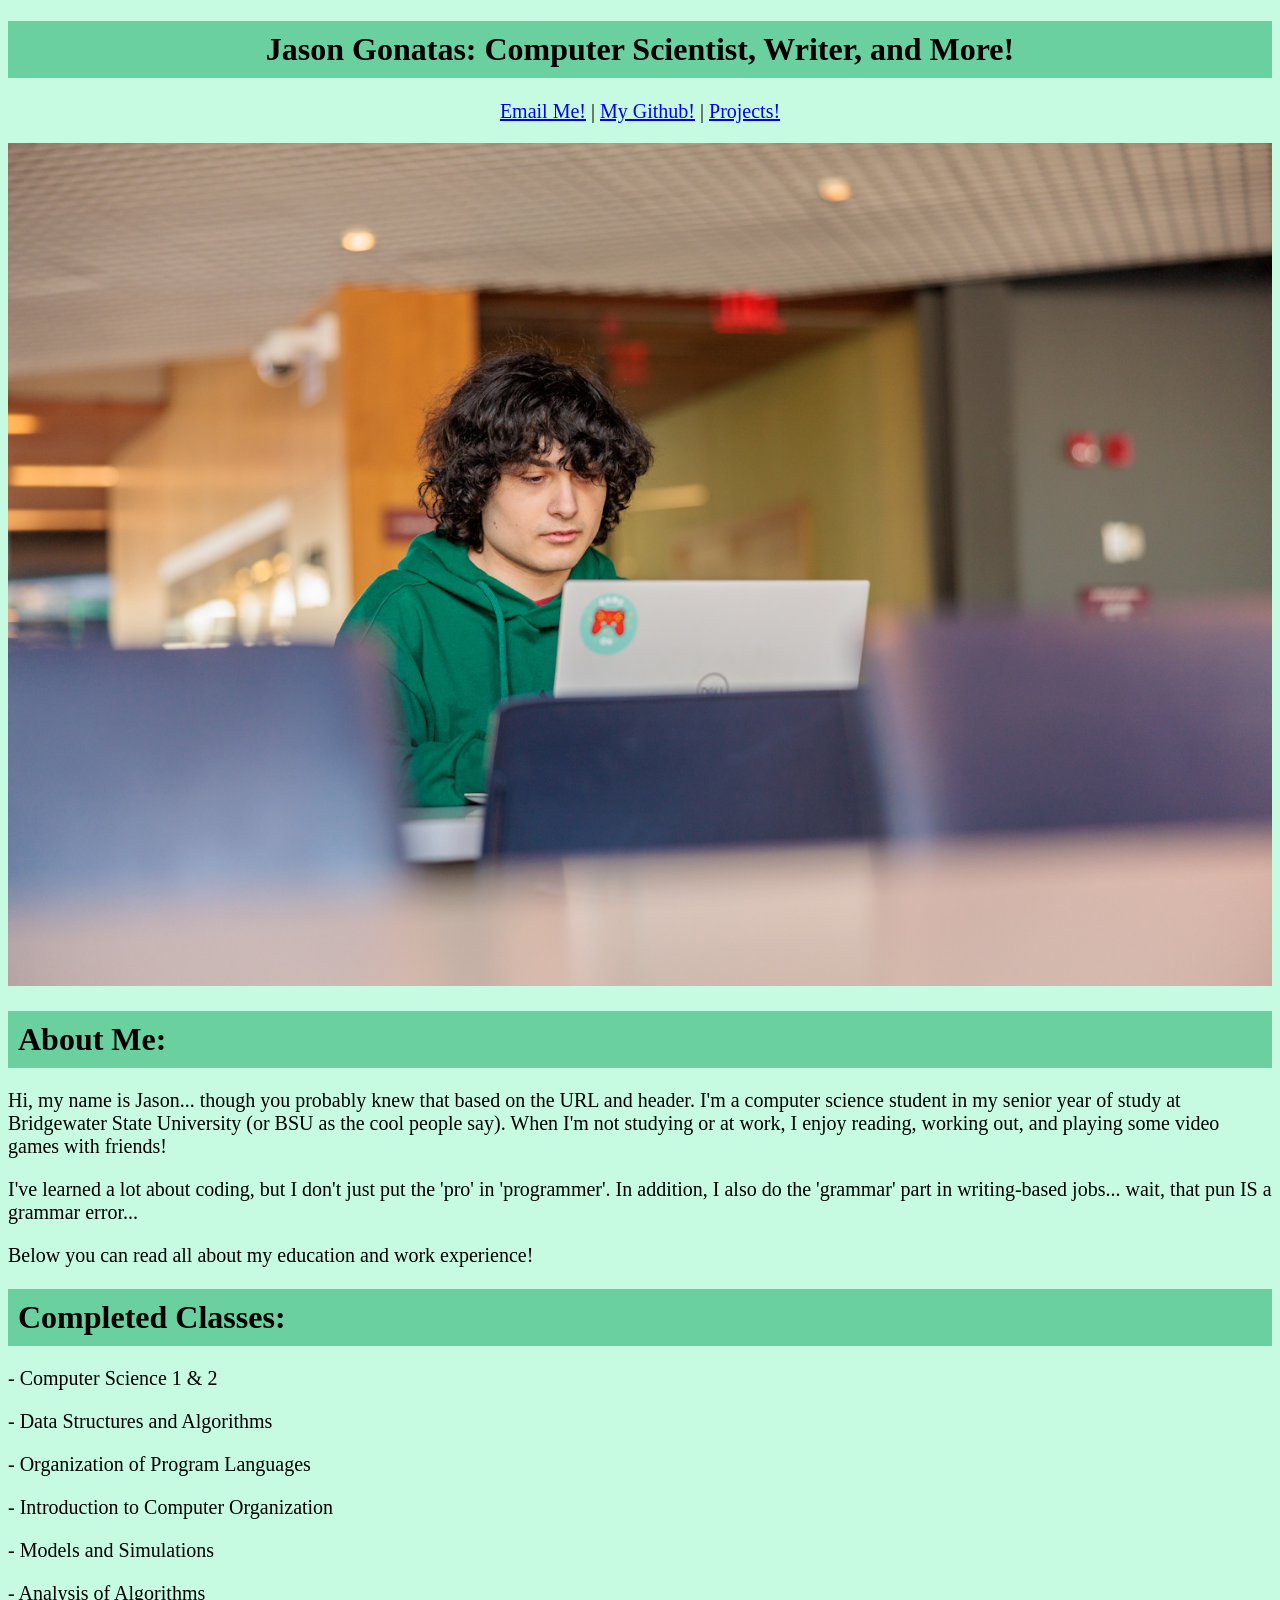
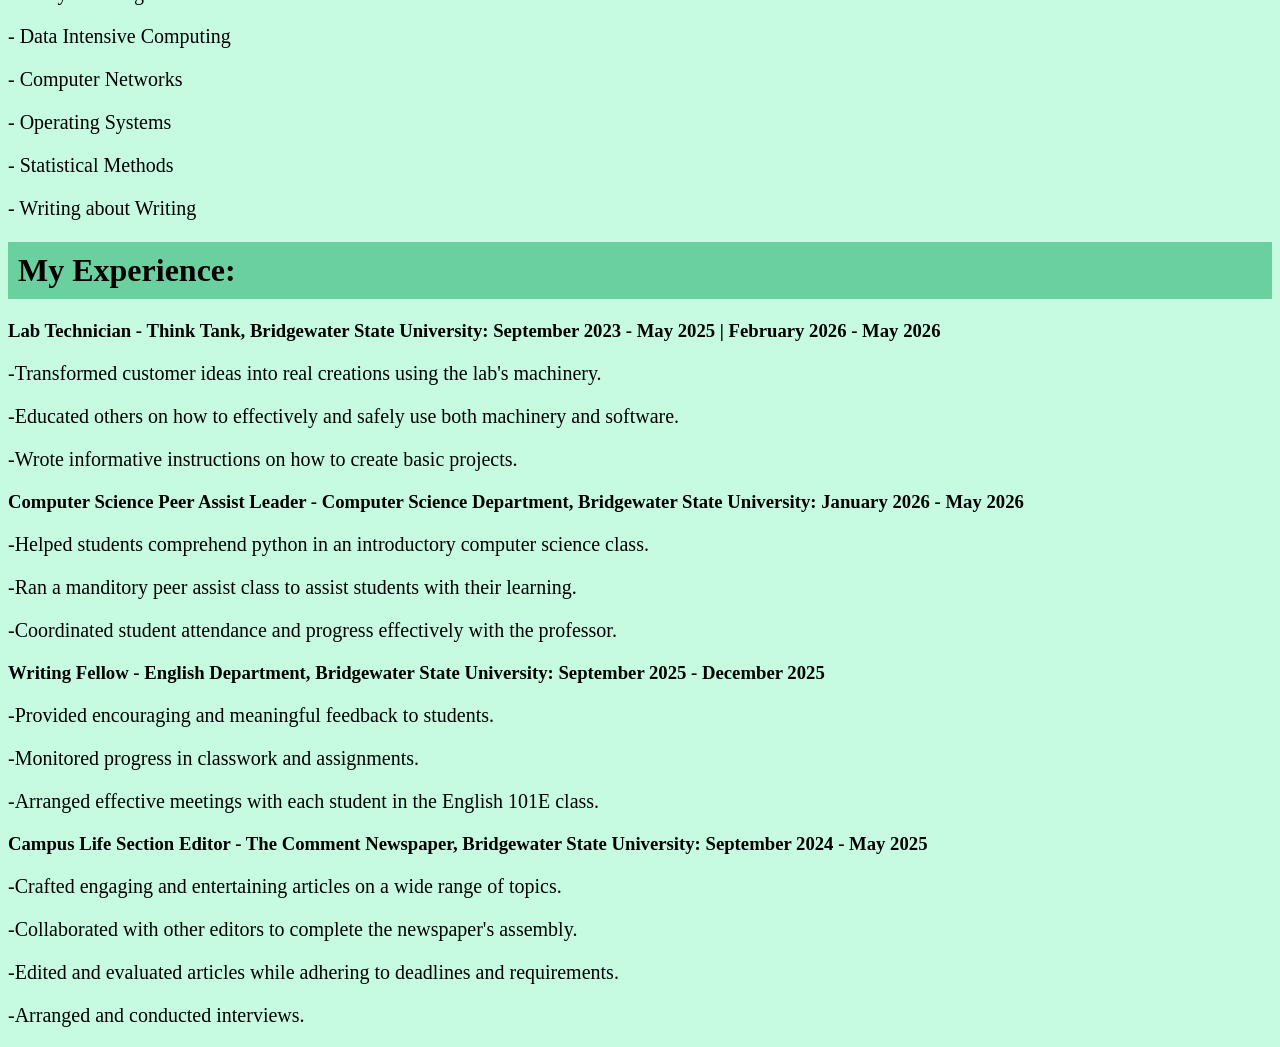
<file: index.html>
<!DOCTYPE html>
<html>
<head>
    <meta charset="utf-8" >
    <title>Jason Gonatas</title>

    <!-- Define ref sheet -->
    <link rel="stylesheet" href="./main.css"> 
</head>
<body>

    <!-- Page Header + contact information -->
     <h1 id="topSection";> Jason Gonatas: Computer Scientist, Writer, and More!</h1>
     <p class="links"><a href="mailto:jgonatas@student.bridgew.edu">Email Me!</a> | <a href="https://github.com/JasonGon">My Github!</a> | <a href="project.html">Projects!</a></p>

     <!-- My short introduction + image -->
     <div>

        <img src="./img/Jason.jpg" alt="Jason coding in the BSU science building lounge">

        <h1 id="newSection";>About Me:</h1>

         <p>Hi, my name is Jason... though you probably knew that based on the URL and header. 
        I'm a computer science student in my senior year of study at Bridgewater State 
        University (or BSU as the cool people say). When I'm not studying or at work, I enjoy
        reading, working out, and playing some video games with friends!</p>

        <p>I've learned a lot about coding, but I don't just put the 'pro' in 'programmer'.
        In addition, I also do the 'grammar' part in writing-based jobs... wait, that pun IS a grammar error...</p>

        <p>Below you can read all about my education and work experience!</p>
    </div>

    <!-- List of my Completed Computer Classes -->
    <div>

        <h1 id="newSection";>Completed Classes:</h1>
        
        <p>- Computer Science 1 & 2</p>
        <p>- Data Structures and Algorithms</p>
        <p>- Organization of Program Languages</p>
        <p>- Introduction to Computer Organization</p>
        <p>- Models and Simulations</p>
        <p>- Analysis of Algorithms</p>
        <p>- Data Intensive Computing</p>
        <p>- Computer Networks</p>
        <p>- Operating Systems</p>
        <p>- Statistical Methods </p>
        <p>- Writing about Writing</p>
    </div>


    <!-- List of Job Resume -->
    <div>
        <h1 id="newSection";>My Experience:</h1>
        
        <h3>Lab Technician - Think Tank, Bridgewater State University: September 2023 - May 2025 | February 2026 - May 2026</h3>
        <p>-Transformed customer ideas into real creations using the lab's machinery.</p>
        <p>-Educated others on how to effectively and safely use both machinery and software.</p>
        <p>-Wrote informative instructions on how to create basic projects.</p>

        <h3>Computer Science Peer Assist Leader - Computer Science Department, Bridgewater State University: January 2026 - May 2026 </h3>
        <p>-Helped students comprehend python in an introductory computer science class.</p>
        <p>-Ran a manditory peer assist class to assist students with their learning.</p>
        <p>-Coordinated student attendance and progress effectively with the professor.</p>

        <h3>Writing Fellow - English Department, Bridgewater State University: September 2025 - December 2025 </h3>
        <p>-Provided encouraging and meaningful feedback to students.</p>
        <p>-Monitored progress in classwork and assignments.</p>
        <p>-Arranged effective meetings with each student in the English 101E class.</p>

        <h3>Campus Life Section Editor - The Comment Newspaper, Bridgewater State University: September 2024 - May 2025 </h3>
        <p>-Crafted engaging and entertaining articles on a wide range of topics.</p>
        <p>-Collaborated with other editors to complete the newspaper's assembly.</p>
        <p>-Edited and evaluated articles while adhering to deadlines and requirements.</p>
        <p>-Arranged and conducted interviews.</p>
    </div>

</body>
</html>
</file>
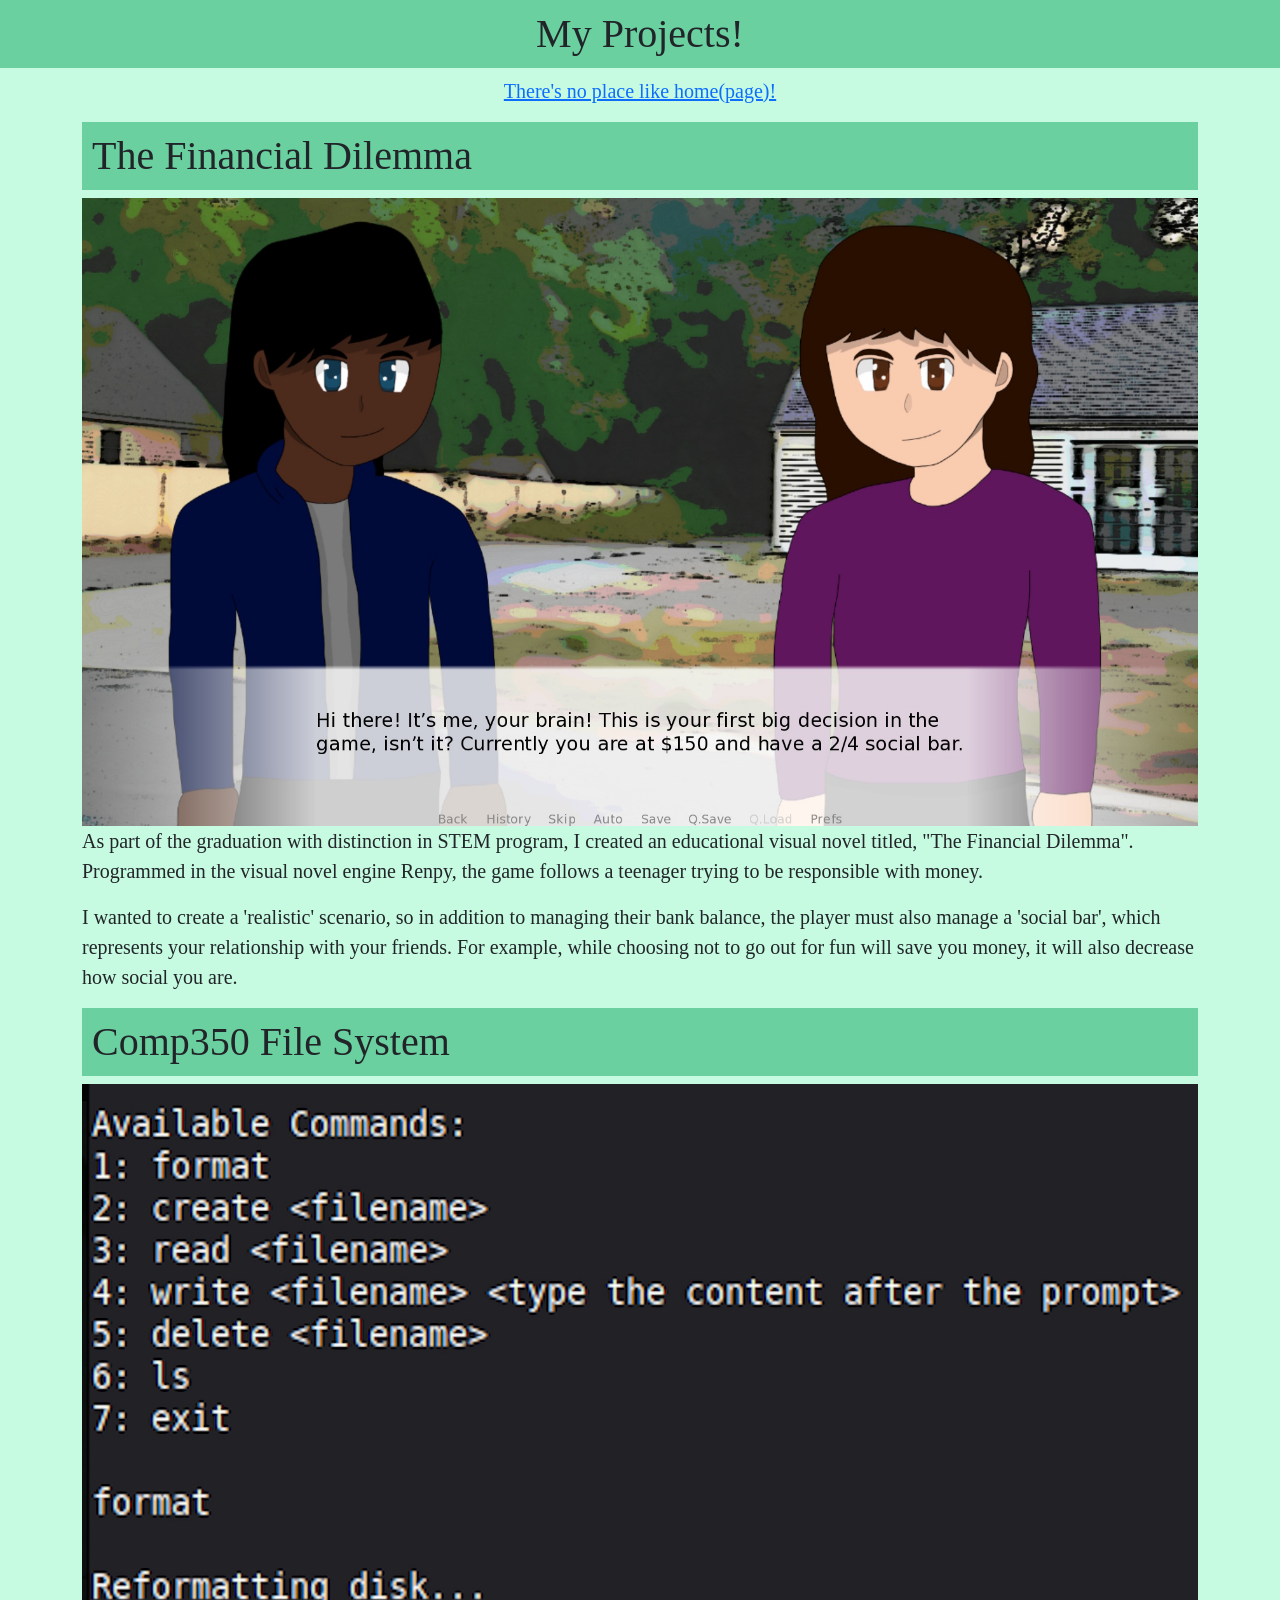
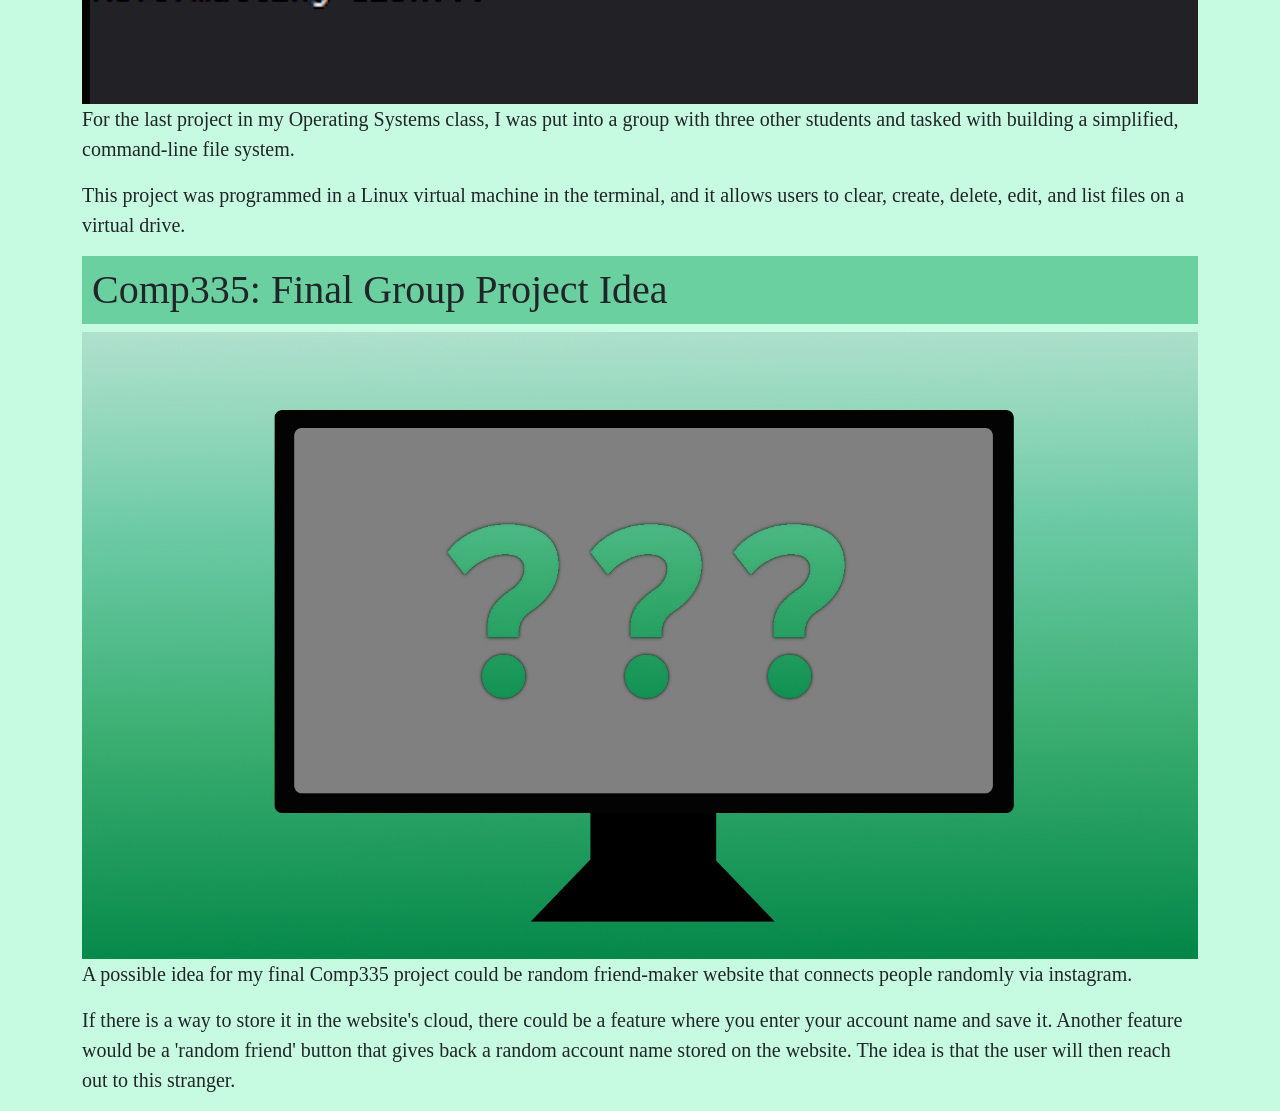
<file: project.html>
<!DOCTYPE html>
<html>
<head>
    <meta charset="utf-8" >
    <title>Jason's Projects</title>

    <!-- Define bootstrap -->
    <link href="https://cdn.jsdelivr.net/npm/bootstrap@5.2.3/dist/css/bootstrap.min.css" rel="stylesheet" integrity="sha384-rbsA2VBKQhggwzxH7pPCaAqO46MgnOM80zW1RWuH61DGLwZJEdK2Kadq2F9CUG65" crossorigin="anonymous">

    <!-- Define ref sheet -->
    <link rel="stylesheet" href="./main.css"> 


</head>

<body>

    <!-- Link back to home page -->
     <h1 id="topSection";> My Projects!</h1>
     <p class="links"><a href="index.html">There's no place like home(page)!</a></p>
    
    <div class="container">

        <div class="col-lg">
            <h1 id="newSection";>The Financial Dilemma</h1>

            <img src="./img/financialdilemma.jpg" alt="A screenshot of the financial dielmma game!">

            <p>As part of the graduation with distinction in STEM program, I created an educational visual novel titled, "The Financial Dilemma". 
            Programmed in the visual novel engine Renpy, the game follows a teenager trying to be responsible with money.</p>

            <p>I wanted to create a 'realistic' scenario, so in addition to managing their bank balance, the player must also manage a
            'social bar', which represents your relationship with your friends. For example, while choosing not to go out for fun will 
            save you money, it will also decrease how social you are.</p>
        </div>

        <div class="col-lg">
            <h1 id="newSection";>Comp350 File System</h1>

            <img src="./img/filesystem.jpg" alt="A screenshot of the file system running!">

            <p>For the last project in my Operating Systems class, I was put into a group with three other students and tasked with building a simplified, command-line file system.</p>

            <p>This project was programmed in a Linux virtual machine in the terminal, and it allows users to clear, create, delete, edit, and list files on a virtual drive.</p>
        </div>

        <div class="col-lg">
            <h1 id="newSection";>Comp335: Final Group Project Idea</h1>

            <img src="./img/newproject.jpg" alt="A placeholder image of a question mark on a computer!">

            <p>A possible idea for my final Comp335 project could be random friend-maker website that connects people randomly via instagram.</p>

            <p>If there is a way to store it in the website's cloud, there could be a feature where you enter your account name and save it.
                Another feature would be a 'random friend' button that gives back a random account name stored on the website.
                The idea is that the user will then reach out to this stranger. </p>
        </div>

    </div>


</body>
</file>
<file: main.css>
/* Background + font */
body{
    background-color:rgb(198, 251, 225);
    font-family:'Garamond','Times New Roman';
}

/* Section divider (for all but top) */
#newSection{
    background-color:rgb(107, 208, 159);
    padding: 10px;
}

/* The difference between this and the other divider is this uses center align*/
#topSection{
    background-color:rgb(107, 208, 159);
    padding: 10px;
    text-align: center;
}

/* Used for all paragraph font size */
p{
    font-size: 20px;
}

/* Used for the links at the top of the page */
.links{
    text-align: center;
}

/* Used for images */
img{
    width: 100%;
}

@media only screen and (max-width:720px)
      {
        img {display:none;}
        
      }
</file>
